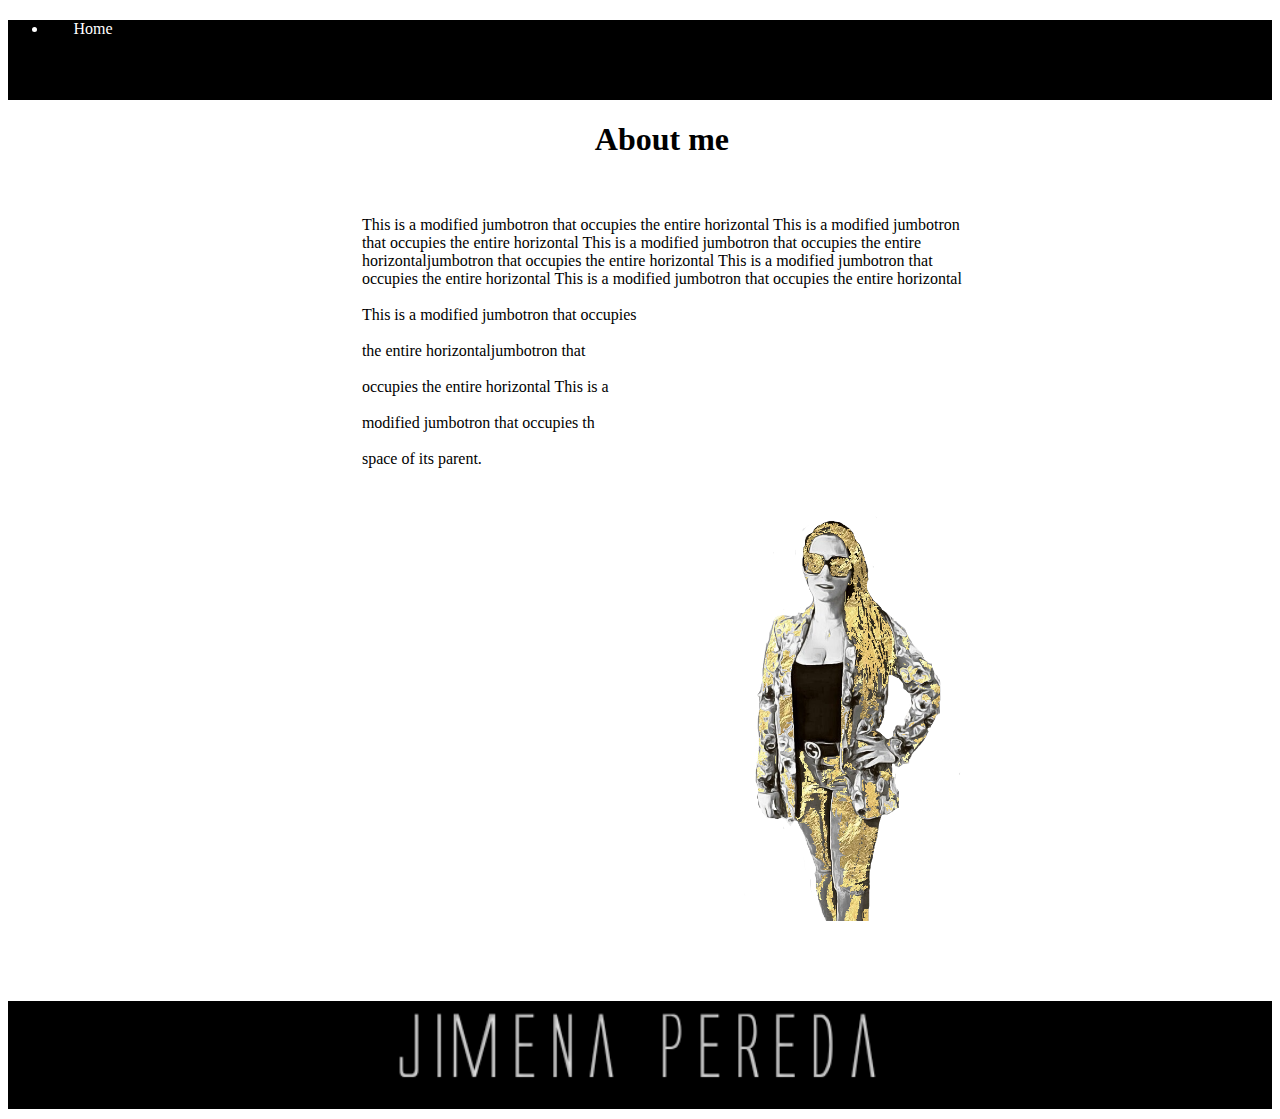
<file: Assets/About me/about.html>
<!DOCTYPE html>
<html lang="en">
<head>
    <meta charset="UTF-8">
    <meta name="viewport" content="width=device-width, initial-scale=1.0">
    <title>Home</title>
    <link rel="stylesheet" href="https://stackpath.bootstrapcdn.com/bootstrap/4.5.0/css/bootstrap.min.css" integrity="sha384-9aIt2nRpC12Uk9gS9baDl411NQApFmC26EwAOH8WgZl5MYYxFfc+NcPb1dKGj7Sk" crossorigin="anonymous">
    <link href= "script.js">
    <link href="https://fonts.googleapis.com/css2?family=Girassol&family=Montserrat+Alternates:wght@300&family=Permanent+Marker&family=Play&display=swap" rel="stylesheet">
    <link  rel="stylesheet" type="text/css" href="../Style/style.css">
</head>

<body class="about">
   <nav class="header">
         
       <ul class="nav justify-content-end" id="menubar">
          
        
        
              <li class="nav-item">
                <a href="../../index.html" class="round-button" id="home">Home</a>
              </li>
             <div class="divider"></div>
             <li class="nav-item"></li>
                <a href="about.html" class="round-button" id="about">About me</a>
              </li>
             <div class="divider"></div>
              <li class="nav-item">
                <a href="../Portafolio/Portafolio.html" class="round-button" id="portafolio">Portafolio</a>
              </li>
              <div class="divider"></div>
              <li class="nav-item">
               <a href="../Personal Life/Personal.html" class="round-button" id="Personal">Personal Life</a>
              </li>
              <div class="divider"></div>
             <li class="nav-item">
                <a href="../Contact/Contact.html" class="round-button" id="contact">Contact</a>
             </li>
             <div class="divider"></div>
      
  </nav>

  <div class="jumbotron jumbotron-fluid">
    <div class="container">
      <h1 id="aboutTitle" class="display-4">About me</h1>
      <p class="lead"><br><br/>This is a modified jumbotron that occupies the entire horizontal
        This is a modified jumbotron that occupies the entire horizontal This is a modified 
        jumbotron that occupies the entire horizontaljumbotron that occupies the entire horizontal
        This is a modified jumbotron that occupies the entire horizontal This is a modified 
       
        jumbotron that occupies the entire horizontal  
        <br><br/>This is a modified 
        jumbotron that occupies  
        <br><br/>the entire horizontaljumbotron that 
        <br><br/> occupies the entire horizontal
        This is a  
        <br><br/>modified jumbotron that occupies th
         
        <br><br/>
        space of its parent.</p>
    </div>
  </div>
  
 <footer>

  <img id="footer" src="../Images/footer.png"><img>

 </footer>

  
</body>
</html>
</file>
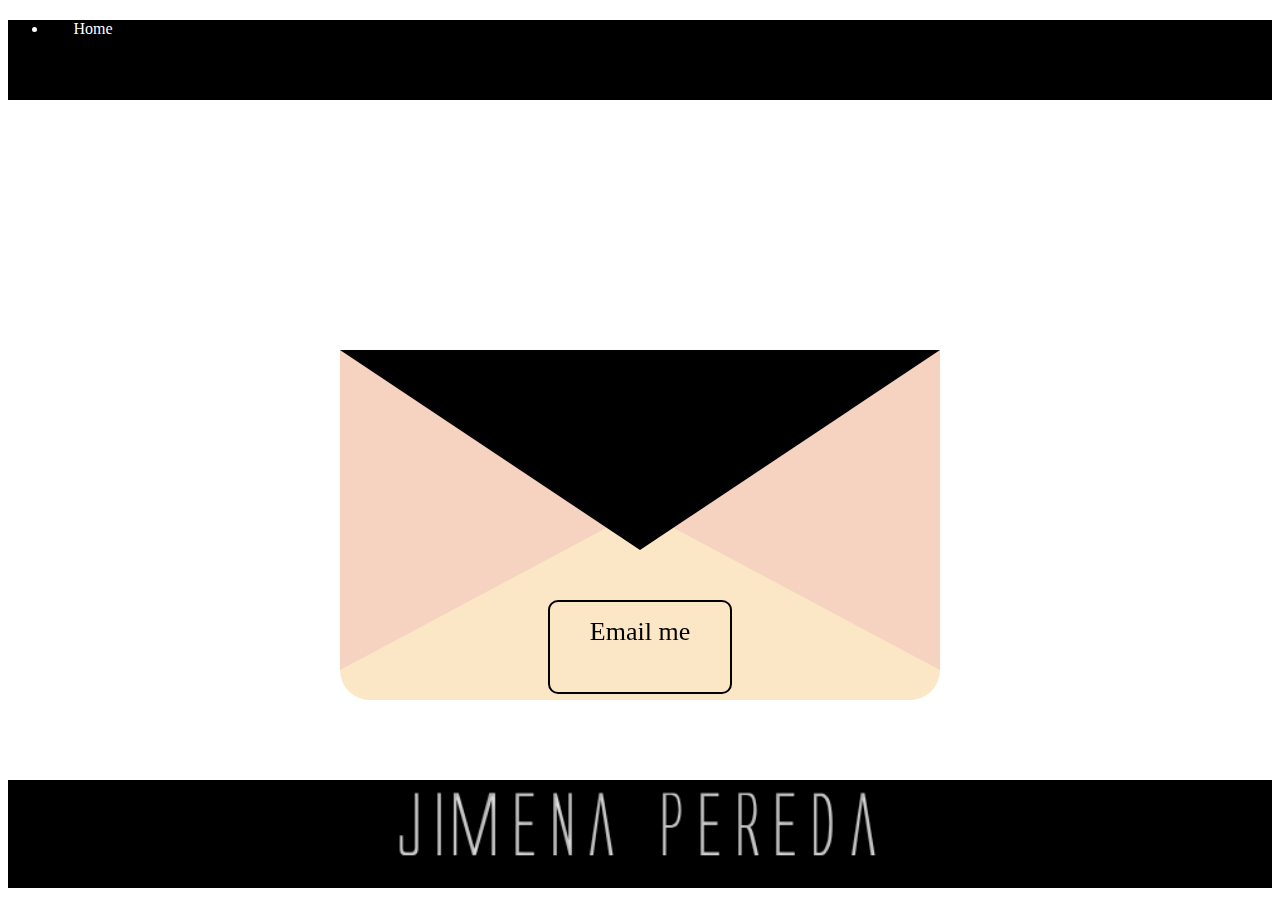
<file: Assets/Contact/Contact.html>
<!DOCTYPE html>
<html lang="en">
<head>
    <meta charset="UTF-8">
    <meta name="viewport" content="width=device-width, initial-scale=1.0">
    <title>Home</title>
    <link rel="stylesheet" href="https://stackpath.bootstrapcdn.com/bootstrap/4.5.0/css/bootstrap.min.css" integrity="sha384-9aIt2nRpC12Uk9gS9baDl411NQApFmC26EwAOH8WgZl5MYYxFfc+NcPb1dKGj7Sk" crossorigin="anonymous">
    <link href= "script.js">
    <script src="https://ajax.googleapis.com/ajax/libs/jquery/1.11.2/jquery.min.js"></script>
    <link href="https://fonts.googleapis.com/css2?family=Girassol&family=Montserrat+Alternates:wght@300&family=Permanent+Marker&family=Play&display=swap" rel="stylesheet">
    <link  rel="stylesheet" type="text/css" href="../Style/style.css">
</head>

<body class="about">
    <nav class="header">
       <ul class="nav justify-content-end" id="menubar">

               <li class="nav-item">
                <a href="../../index.html" class="round-button" id="home">Home</a>
              </li>
             <div class="divider"></div>
             <li class="nav-item"></li>
                <a href="../About me/about.html" class="round-button" id="about">About me</a>
              </li>
             <div class="divider"></div>
              <li class="nav-item">
                <a href="../Portafolio/Portafolio.html" class="round-button" id="portafolio">Portafolio</a>
              </li>
              <div class="divider"></div>
              <li class="nav-item">
               <a href="../Personal Life/Personal.html" class="round-button" id="Personal">Personal Life</a>
              </li>
              <div class="divider"></div>
             <li class="nav-item">
                <a href="Contact.html" class="round-button" id="contact">Contact</a>
             </li>
             <div class="divider"></div>
     </nav>
   <div class="col"></div>
     <div class = "frame">
        <div id = "button_open_envelope">
                        Email me
                    </div>
                    <div class = "message">
                        <form method="post" action="contact.php">
                            <input type="text" name="name" id="name" placeholder=" Name* " required>
                    
                            <input type="email" name="email" id="email" placeholder=" Email* " required pattern="^[a-zA-Z0-9._-]+@[a-zA-Z0-9.-]+\.[a-zA-Z]{2,6}$">
                        
                            <input type="text" name="phone" id="phone" placeholder=" Phone (optional)" autofocus> 
                        
                            <textarea name="message" id="messarea" placeholder=" Message* " required></textarea>
                    
                            <input type="text" name="address" id="address" style="display: none;">
                            <input type="submit" value="Send" id="send">
                        </form>
                    </div>
                    <div class = "bottom"></div>			
                    <div class = "left"></div>
                    <div class = "right"></div>
                    <div class = "top"></div>
     
      </div>
    </div>







 <footer>
   <img id="footer" src="../Images/footer.png"><img>
  </footer>

 
 <script src="../Script/script.js"></script>
</body>
</html>
</file>
<file: Assets/Style/style.css>
body{ 
  background-color: black;

}

nav{
  text-align: center;
   color: white;
    background-color: black;
    background-repeat: none;
    background-position: center;
    background-size: 125%;  
    height:80px;
    margin-bottom: 20px;
  }
  
.round-button {
  margin-top: 20px;
    display:block;
    width:90px;
    height:90px;
    color:white;
    text-align:center;
    text-decoration:none;
    background-position: center;
    font-size:16px;
    font-family: 'Amatic SC', cursive;
    font-weight: lighter;  
}
.round-button:hover {
  margin-top: 30px;
    color: #B68D40;
}
#Personal{
  width: 100px;
}
.divider{
    width:20px;
    height:auto;
    display:inline-block;
}
.imgcoint{
  margin-top: 20px;
  background-image: url(../Images/mainImg.jpg);
  object-fit: cover;
  object-position:  center;
  background-repeat: no-repeat;
    background-position: center;
    background-size: 80%;  
    height: 600px;

}

footer{
	display: inline-block;
  margin-top: 80px;
  background-color: black;
  height: 108px;
  display: block;
  margin-bottom: 0em;
}
#footer{
 margin-top: 50px;
  display: block;
  margin-left: auto;
  margin-right: auto;
  width: 50%;
  
}

/*About me*/

.about{
  background-color: white;
}



.jumbotron-fluid{
  margin-left: 28%;
  margin-right: 30%;
  width: 600px;
  height: 800px;
  background-image: url(../Images/aboutm.png);
  object-fit: cover;
  object-position:  center;
  background-repeat: no-repeat;
    background-position: center;
    background-size: 100%;
}

#aboutTitle{
  text-align: center;
font-family: 'Amatic SC', cursive;
}

video{
  padding-right: 10%;
}

.column1 {
  
  width: 48%;
}
.column2 {
  float: left;
  width: 50%;
}

#instaTitle{
  text-align: center;
  font-size:40px;
    font-family: 'Amatic SC', cursive;
    font-weight: lighter;  
}

.snapwidget-widget{
  margin-top: 50px;
}

/*Contact form*/


.frame{
	width: 600px;
	height: 350px;
	margin: 250px auto 0;
	position: relative;
	background: #B68D40;
	border-radius:0 0 40px 40px; 
	
}
#button_open_envelope{
	width: 180px;
	height: 60px;
	position: absolute;
	z-index: 311;
	top: 250px;
	left: 208px;
	border-radius: 10px;
	color: black;
	font-size: 26px;
	padding:15px 0; 
	border: 2px solid black;
  transition:.3s;
  text-align: center;
  

}
#button_open_envelope:hover{
	background: #FFf;
	color:#B68D40;
	transform:scale(1.1);
	transition:background .25s, transform .5s,ease-in;
	cursor: pointer;
}
.message{
	position: relative;
	width: 580px;
	min-height:300px;
	height: auto;
	background: #fff;
	margin: 0 auto;
	top: 30px;
	box-shadow: 0 0 5px 2px #333;
	transition:2s ease-in-out;
	transition-delay:1.5s;
	z-index: 300;
}
.left,.right,.top{width: 0;	height: 0;position:absolute;top:0;z-index: 310;}
.left{	
	border-left: 300px solid#F5D3C0;
	border-top: 160px solid transparent;
	border-bottom: 160px solid transparent;
}
.right{	
	border-right: 300px solid #F5D3C0;
	border-top: 160px solid transparent;
	border-image-repeat: no-repeat;

	border-bottom: 160px solid transparent;;
	left:300px;
}
.top{
	border-right: 300px solid transparent;
	border-top: 200px solid black;
	border-left: 300px solid transparent;
	transition:transform 1s,border 1s, ease-in-out;
	transform-origin:top;
	transform:rotateX(0deg);
	z-index: 500;
}
.bottom{
	width: 600px;
	height: 190px;
	position: absolute;
	background: #FBE7C6;
	top: 160px;
	border-radius:0 0 30px 30px;
	z-index: 310; 
	margin-bottom: 80px;
}

.open{
	transform-origin:top;
	transform:rotateX(180deg);
	transition:transform .7s,border .7s,z-index .7s ease-in-out;
	border-top: 200px solid #2c3e50;
	z-index: 200;
}
.pull{
	-webkit-animation:message_animation 2s 1 ease-in-out;
	animation:message_animation 2s 1 ease-in-out;
	-webkit-animation-delay:.9s;
	animation-delay:.45s;
	transition:1.5s;
	transition-delay:1s;
	z-index: 350;
}
#name,#email,#phone,#messarea,#send{
	margin: 0;
	padding: 0 0 0 10px;
	width: 570px;
	height:40px;
	float: left;
	display: block;
	font-size: 18px;
	color: #1d283b;
	border:none;
	border-bottom:1px solid #bdbdbd;
	letter-spacing: normal;
}
#messarea{
	height: 117px;
	width: 560px;
	overflow: auto;
	border:none;
	padding: 10px;
}
#send{ 
	width:   580px;
	padding: 0;	
	border:  none;
	cursor:  pointer;
	background: #D6AD60;
	color: #fff;
	transition:.35s;
	letter-spacing: 1px;
}
#send:hover{background:#B68D40;transition:.35s;}

::-moz-placeholder{color: black;font-family: 'Ubuntu';font-size: 20px;opacity: 1;} 
::-webkit-input-placeholder {color:black font-family: 'Ubuntu';font-size: 20px;}
*:focus {outline: none;}
input:focus:invalid,textarea:focus:invalid {
 /* when a field is considered invalid by the browser */
    background: #fff url(images/invalid.png) no-repeat 98% center;
    box-shadow: 0 0 5px #d45252;
    border:1px solid #b03535;
}
input:required:valid,textarea:required:valid { 
	/* when a field is considered valid by the browser */
    background: #fff url(images/valid.png) no-repeat 98% center;
    box-shadow: 0 0 5px #5cd053;
    border-color: #28921f;
}


@-webkit-keyframes message_animation {
	0%{
		transform:translatey(0px);
		z-index: 300;
		transition: 1s ease-in-out;
	}
	50%{
		transform:translatey(-340px);
		z-index: 300;
		transition: 1s ease-in-out;
	}
	51%{
		transform:translatey(-340px);
		z-index: 350;
		transition: 1s ease-in-out;
	}
	100%{
		transform:translatey(0px);
		z-index: 350;
		transition: 1s ease-in-out;
	}
}
@keyframes message_animation {
	0%{
		transform:translatey(0px);
		z-index: 300;
		transition: 1s ease-in-out;
	}
	50%{
		transform:translatey(-340px);
		z-index: 300;
		transition: 1s ease-in-out;
	}
	51%{
		transform:translatey(-340px);
		z-index: 350;
		transition: 1s ease-in-out;
	}
	100%{
		transform:translatey(0px);
		z-index: 350;
		transition: 1s ease-in-out;
	}
}

/*´Portafolio*/

.row {
	display: flex;
	height: auto;
    flex-wrap: wrap;
    margin-right: -15px;
    margin-left: -15px;
	display: flex;
	margin-bottom: 30px;
}

.card-body {
    -ms-flex: 1 1 auto;
    flex: 1 1 auto;
    min-height: 1px;
    padding: 1.25rem;
    width: 300px;
	height: 250px;
	margin-bottom: 30px;
	margin-top: 60px;
}

#uno{
	margin-left: 180px;
}
#dos{
	margin-left: 21px;
}
#tres{
	margin-left: 21px;
}
.row2{
	display: flex;
	height: auto;
	 flex-wrap: wrap;
	 margin-right: -15px;
	 margin-left: -15px;
	 display: flex;
	 
	 margin-bottom: 30px;
}
#cuatro{
	margin-left: 180px;
}

#cinco{
	margin-left: 21px;
}

#seis{

	margin-left: 21px;
}
</file>
